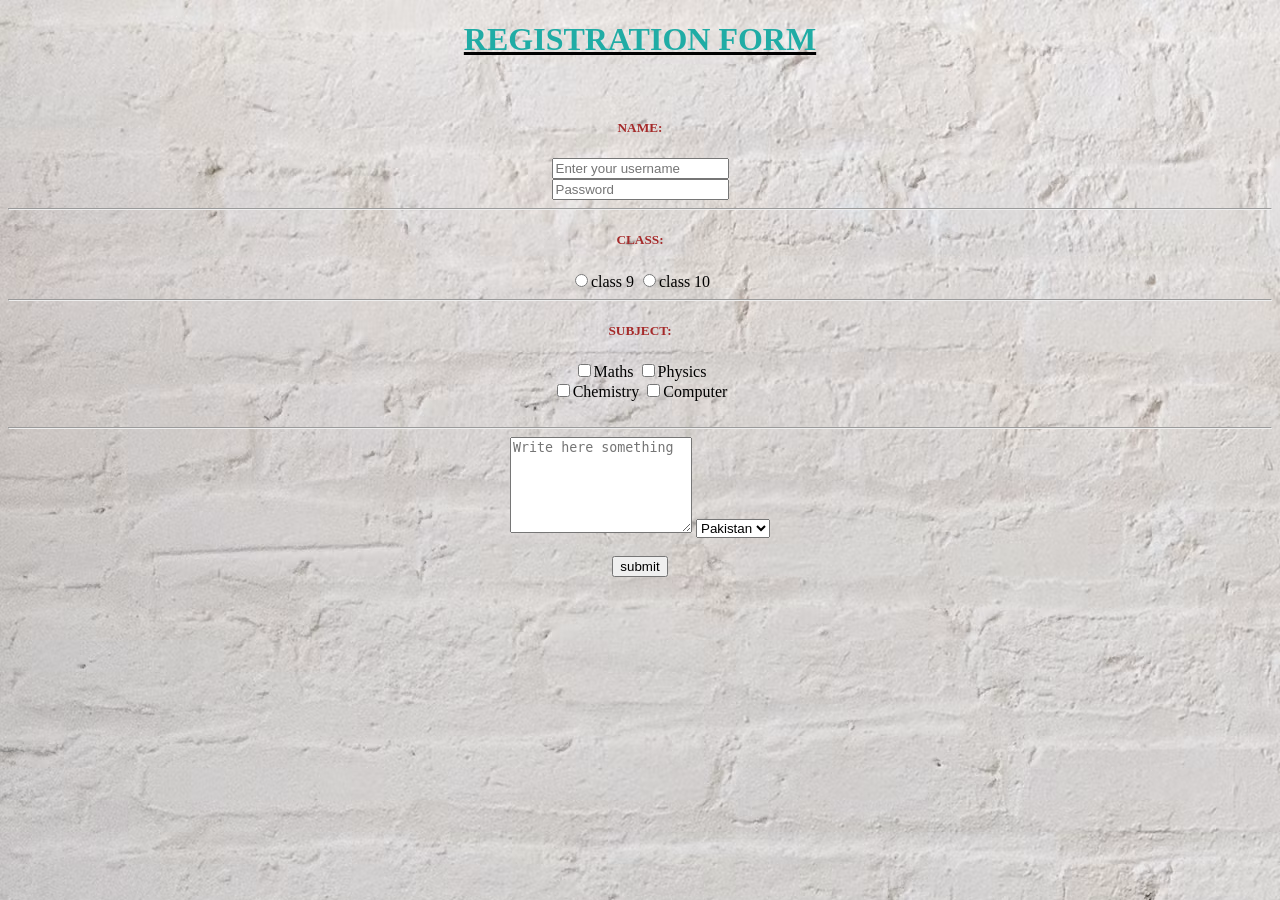
<file: index.html>
<!DOCTYPE html>
<html lang="en">
<head>
    <meta charset="UTF-8">
    <meta name="viewport" content="width=device-width, initial-scale=1.0">
    <title>Registration Form</title>
</head>
<body background="abc.avif">
    <header>
        <u><center><h1 style="color: rgb(32, 172, 165);">REGISTRATION FORM</h1></center></u>
    </header>
    <main>
        
      <form action="hello.html">
         <br>
         <center><h5 style="color: brown;">NAME:</h5></center>
         <center><input type="text" placeholder="Enter your username" id="id1"></center>
         <center><input type="Password" placeholder="Password" id="id1"></center>
         <hr>
         <center><h5 style="color: brown;">CLASS:</h5></center>
         <center>
            <label for="id1">
              <input type="radio" value="class 9" name="class">class 9
              <input type="radio" value="class 10" name="class">class 10
            </label>
         </center>
         <hr>

         <center><h5 style="color: brown;">SUBJECT:</h5></center>
         <center><input type="checkbox" value="Maths" name="subject">Maths
         <input type="checkbox" value="Physics" name="subject">Physics</center>

         <center><input type="checkbox" value="Chemistry" name="subject">Chemistry
         <input type="checkbox" value="Computer" name="subject">Computer</center>       
         <br><hr>
         <center>
            <textarea name="feedback" id="101" placeholder="Write here something" rows="6"></textarea>
            <select name="city" id="id1">
             <option value="pakistan">Pakistan</option>
             <option value="england">England</option>
             <option value="landon">Landon</option>
            </select>
        </center>
         <br>
         <center><input type="submit" value="submit"></center>
      </form>

    </main>
    <footer>

    </footer>
</body>
</html>
</file>
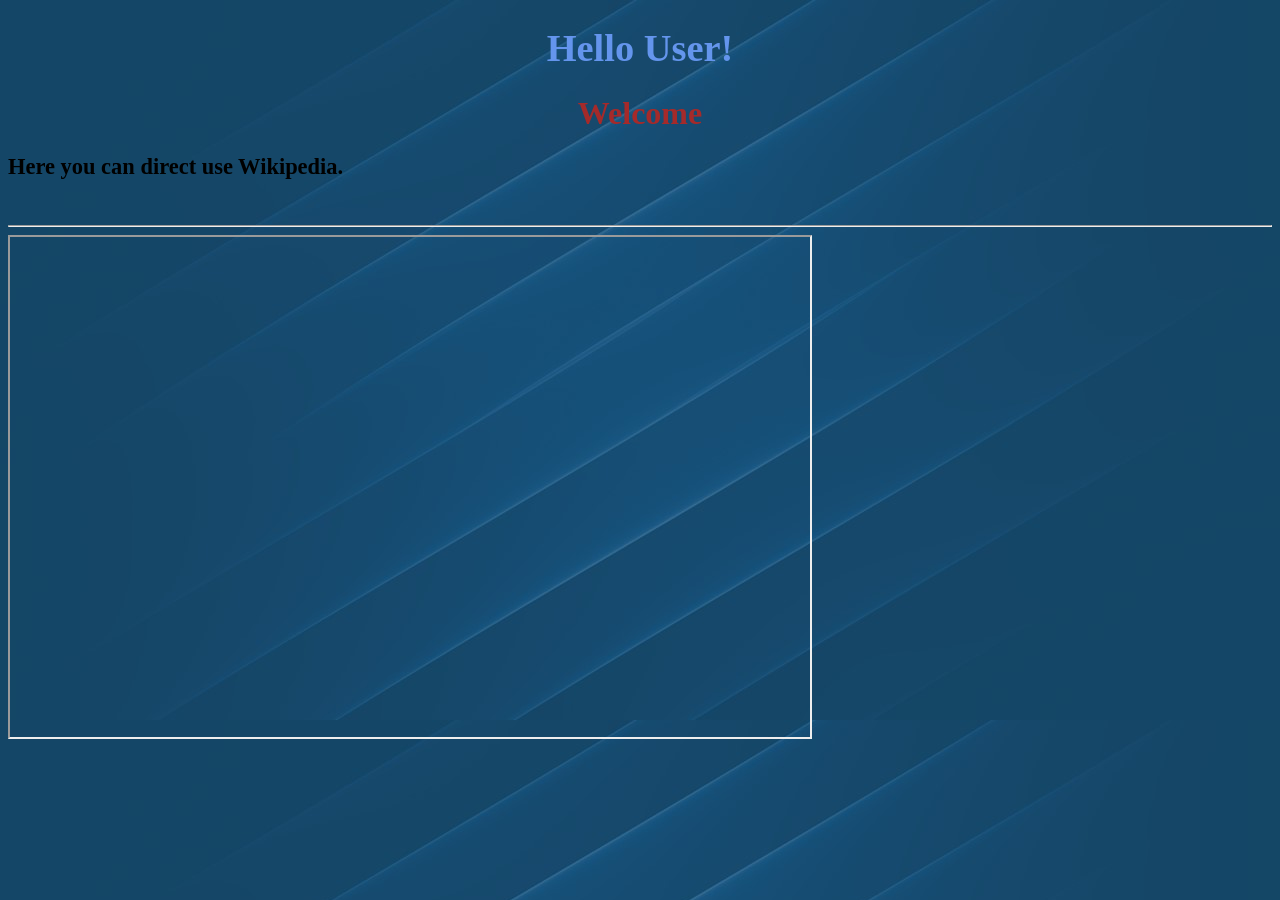
<file: hello.html>
<!DOCTYPE html>
<html lang="en">
<head>
    <meta charset="UTF-8">
    <meta name="viewport" content="width=device-width, initial-scale=1.0">
    <title>hello</title>
</head>
<body background="he.jpg">
    <center><big><h1 style="color: cornflowerblue;">Hello User!</h1></big></center>
    <center><h1 style="color: brown;">Welcome </h1></center>
    <h3><big><b>Here you can direct use Wikipedia.</b></big></h3>
    <br><hr>
    <iframe src="https://www.wikipedia.org/" height="500" width="800"></iframe>
</body>
</html>
</file>
